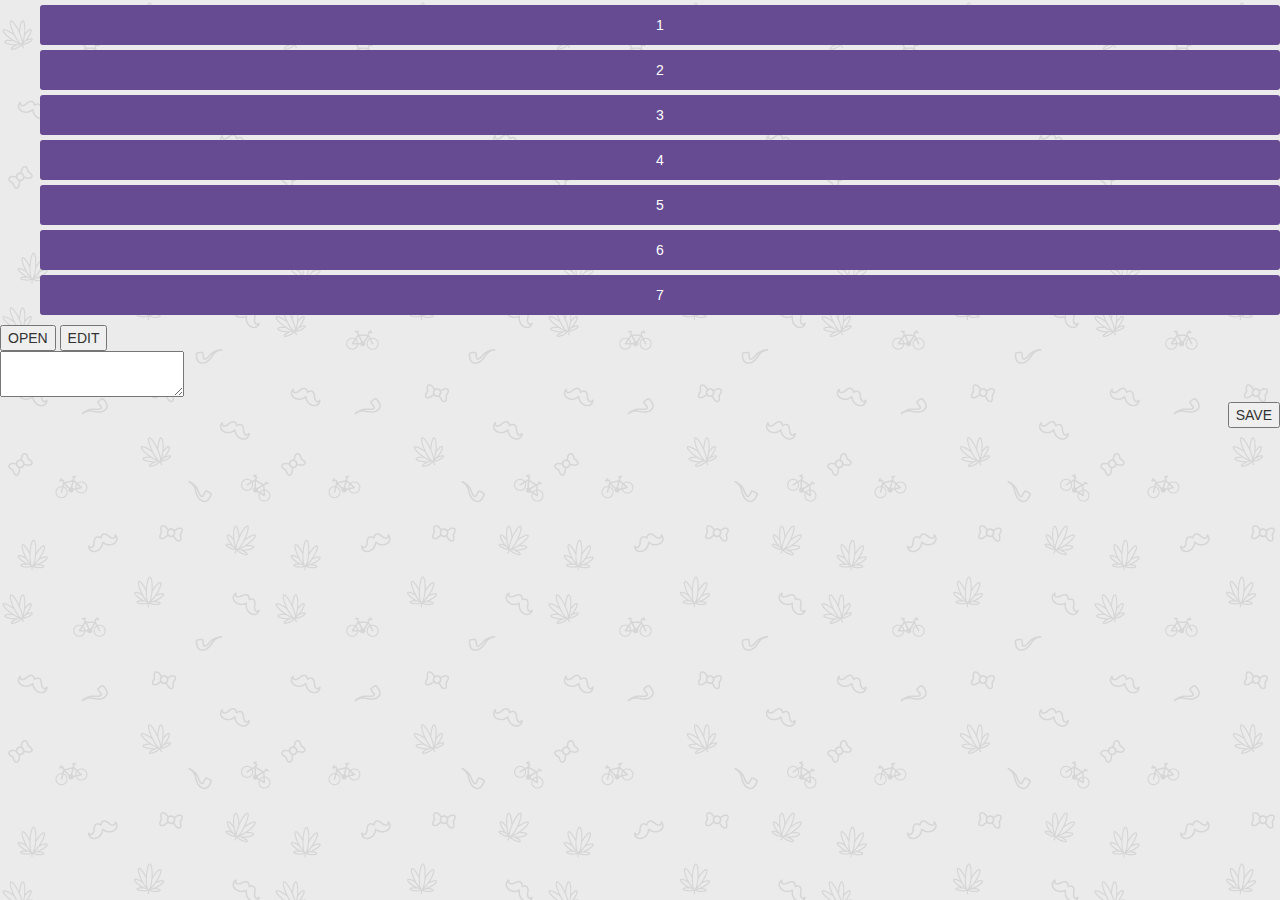
<file: index.html>
<!DOCTYPE html>
<html>
<head>
	<title></title>
	<link rel="stylesheet" type="text/css" href="https://maxcdn.bootstrapcdn.com/bootstrap/3.3.7/css/bootstrap.min.css">
	<link rel="stylesheet" type="text/css" href="style.css">
</head>
	<body>

<div class="leftPart">
	<ul>
		<li>1</li>
		<li>2</li>
		<li>3</li>
		<li>4</li>
		<li>5</li>
		<li>6</li>
		<li>7</li>

	</ul>
</div>

<div class="rightPart">
	<div class="btnPannel">
		<button>OPEN</button>
		<button>EDIT</button>
	</div>
		<div class="wide">
			<textarea></textarea>
		</div>
		<div style="text-align: right">
			<button class="saveBtn">SAVE</button>
		</div>
</div>

	<script type="text/javascript" src="https://maxcdn.bootstrapcdn.com/bootstrap/3.3.7/js/bootstrap.min.js"></script>

	</body>
</html>
</file>
<file: style.css>
/*custom CSS*/
body{
	background-image: url(img/sativa.png);
}
.top-buffer { 
	margin-top:50px;
}
#title{
	color:black;
	font-weight:900;
}
#title:hover{
	text-decoration: none;
	color:#337ab7;
}
button a, button a:hover {
	color:white;
}
li { 
	text-decoration: none; 
	text-align: center; 
	margin-top:5px; 
	background-color: #664B92; 
	height: 40px; 
	width: 100%; 
	list-style:none; 
	border-radius: 3px; 
	color: #fff;
	line-height: 40px;
} 

li:hover { 
	background-color: #4F3A71; 
}
a:hover{
	text-decoration: none;
}
</file>
